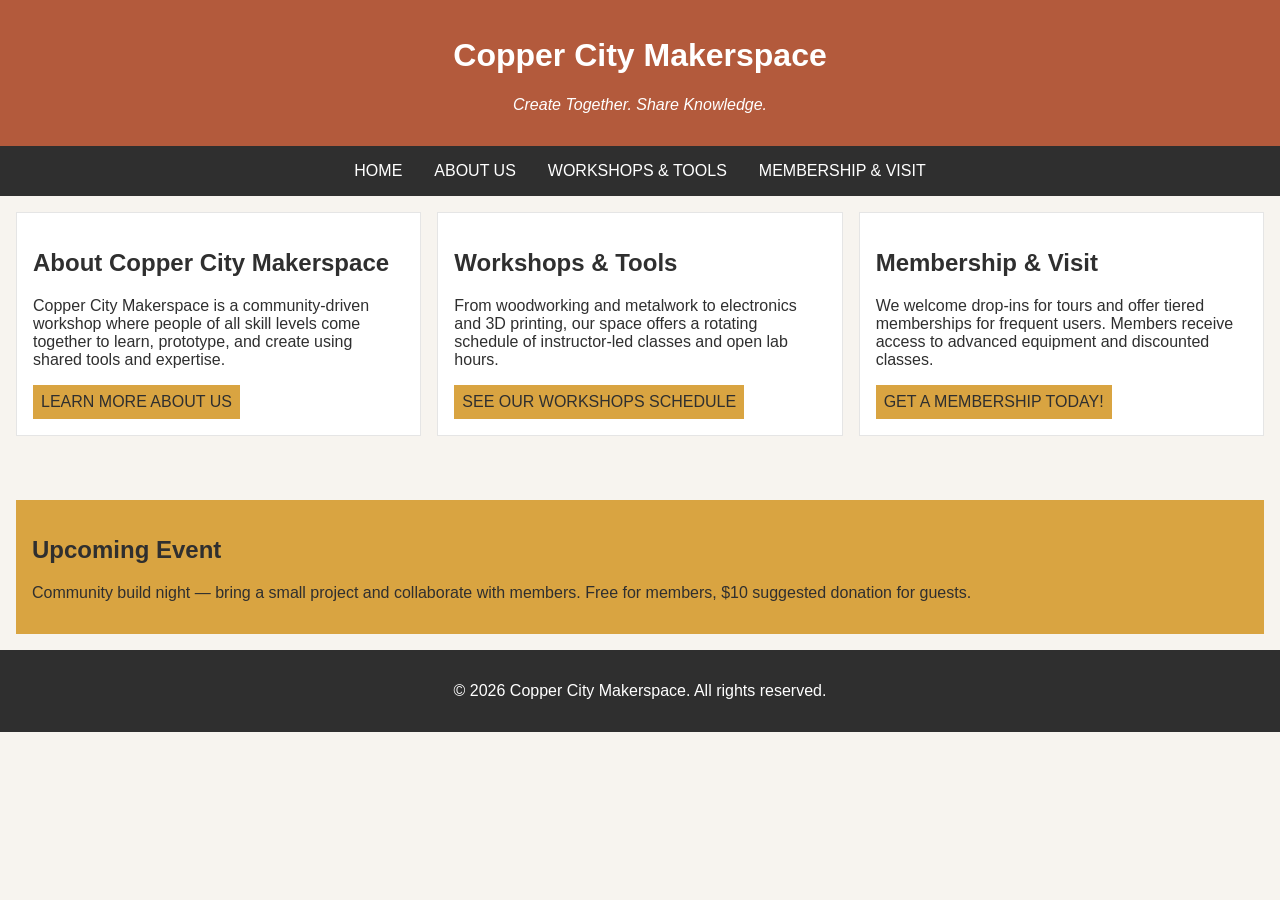
<file: index.html>
<!DOCTYPE html>
<html lang="en">
<head>
    <meta charset="UTF-8">
    <meta name="viewport" content="width=device-width, initial-scale=1.0">
    <link rel="stylesheet" href="styles.css">
    <title>Copper City Makerspace</title>
</head>
<body>
<header>
    <h1>Copper City Makerspace</h1>
    <p>Create Together. Share Knowledge.</p>
</header>
<nav>
    <ul>
        <li><a href="index.html">Home</a></li>
        <li><a href="about.html">About Us</a></li>
        <li><a href="workshops.html">Workshops & Tools</a></li>
        <li><a href="memberships.html">Membership & Visit</a></li>
    </ul>
</nav>
<main class="card-row">
    <section id="about">
        <h2>About Copper City Makerspace</h2>
        <p>Copper City Makerspace is a community-driven workshop where people of all skill levels come together to learn, prototype, and create using shared tools and expertise.</p>
        <a href="about.html">Learn More About Us</a>
    </section>
    <section id="workshops">
        <h2>Workshops & Tools</h2>
        <p>From woodworking and metalwork to electronics and 3D printing, our space offers a rotating schedule of instructor-led classes and open lab hours.</p>
        <a href="workshops.html">See our Workshops Schedule</a>
    </section>
     <section id="memberships">
        <h2>Membership & Visit</h2>
        <p>We welcome drop-ins for tours and offer tiered memberships for frequent users. Members receive access to advanced equipment and discounted classes.</p>
        <a href="memberships.html">Get a Membership Today!</a>
    </section>

</main>
<aside>
    <h2>Upcoming Event</h2>
    <p>Community build night — bring a small project and collaborate with members. Free for members, $10 suggested donation for guests.</p>
</aside>
<footer>
    <p>&copy; 2026 Copper City Makerspace. All rights reserved.</p>
</footer>
</body>
</html>
</file>
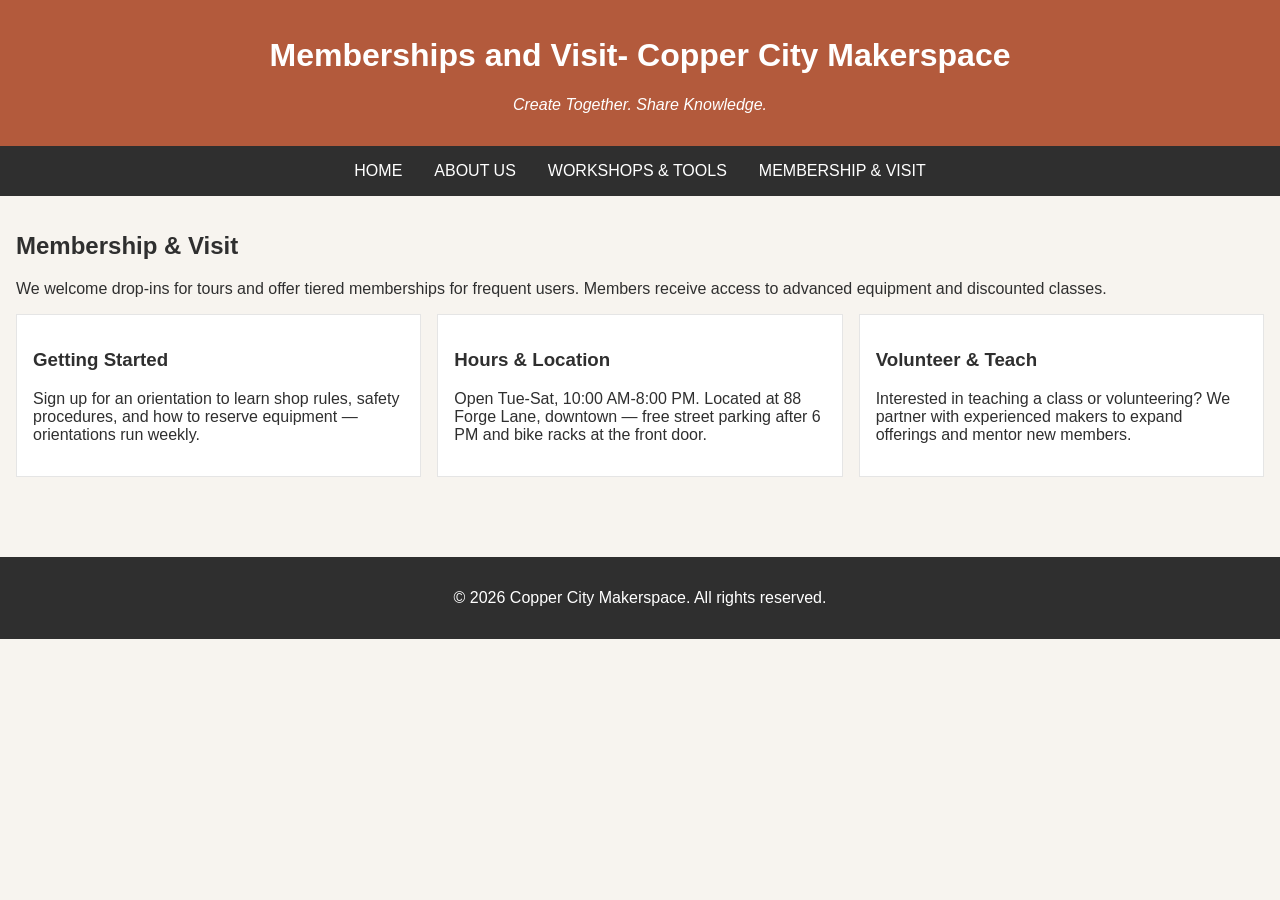
<file: memberships.html>
<!DOCTYPE html>
<html lang="en">
<head>
    <meta charset="UTF-8">
    <meta name="viewport" content="width=device-width, initial-scale=1.0">
    <link rel="stylesheet" href="styles.css">
    <title>Memberships - Copper City Marketspace</title>
</head>
<body>
    <header>
        <h1>Memberships and Visit- Copper City Makerspace</h1>
        <p>Create Together. Share Knowledge.</p>
    </header>
    <nav>
    <ul>
        <li><a href="index.html">Home</a></li>
        <li><a href="about.html">About Us</a></li>
        <li><a href="workshops.html">Workshops & Tools</a></li>
        <li><a href="memberships.html">Membership & Visit</a></li>
    </ul>
</nav>
<main>
    <section id="memberships">
        <h2>Membership & Visit</h2>
        <p>We welcome drop-ins for tours and offer tiered memberships for frequent users. Members receive access to advanced equipment and discounted classes.</p>
        <div class="card-row"> 
            <section>
                <h3>Getting Started</h3>
                <p>Sign up for an orientation to learn shop rules, safety procedures, and how to reserve equipment — orientations run weekly.</p>
            </section>
            <section>
                <h3>Hours & Location</h3>
                <p>Open Tue-Sat, 10:00 AM-8:00 PM. Located at 88 Forge Lane, downtown — free street parking after 6 PM and bike racks at the front door.</p>
            </section>
            <section>
                <h3>Volunteer & Teach</h3>
                <p>Interested in teaching a class or volunteering? We partner with experienced makers to expand offerings and mentor new members.</p>
            </section>
        </div>
    </section>
</main>
<footer>
    <p>&copy; 2026 Copper City Makerspace. All rights reserved.</p>
</footer>
</body>
</html>
</file>
<file: styles.css>
/* =====  CSS by Christina Carrasquilla, updated by Lexia Scott =====  */

/* ===== Color Palette 

Copper:#B35A3C
Charcoal:#2F2F2F
Light Background:#F7F4EF
Card Background:#FFFFFF
Soft Gold:#D9A441
Border:#E5E5E5

===== */

/* ===== GLOBAL (Base) Styles ===== */

body {
    font-family: Arial, sans-serif;
    margin: 0;
    background-color: #F7F4EF;
    color: #2F2F2F;
    display: grid;
    grid-template-columns: 1fr;
}

header {
    background-color: #B35A3C;
    color: white;
    text-align: center;
    padding: 1rem;
}

header img {
    margin-top: 0.5rem;
}
header p {
    font-style:italic;
}
nav {
    background-color: #2F2F2F;
    padding:.5rem;
}

nav ul {
    list-style: none;
    margin: 0;
    padding: 0;
}

nav a {
    color: white;
    text-decoration: none;
    padding: 0.5rem;
    display: inline-block;
    text-transform:uppercase;
}

nav a:hover {
    background-color: #B35A3C;
}

main {
    padding: 1rem;
}

main a {
    background-color: #D9A441;
    color: #2F2F2F;
    text-decoration: none;
    padding: 0.5rem;
    display: inline-block;
    text-transform:uppercase;
}

main a:hover {
    background-color: #B35A3C;
    color: white;
}

section {
    margin-bottom: 2rem;
}

.card-row section {
    background-color: white;
    border: 1px solid #E5E5E5;
    padding: 1rem;
}

img {
    display: block;
    margin-top: 0.5rem;
    max-width: 100%;
}

aside {
    background-color: #D9A441;
    padding: 1rem;
    margin: 1rem;
}

footer {
    background-color: #2F2F2F;
    color: white;
    text-align: center;
    padding: 1rem;
}
/* ======= MEDIA QUERIES (MEDIUM SCREENS) ======= */
@media screen and (min-width: 817px) {
    nav ul {
        display: flex;
        justify-content: center;
        gap: 1rem;
    }
    .card-row {
        display: flex;
        gap: 1rem;
    }

    .card-row section {
        width: 30%;
    }

}
</file>
